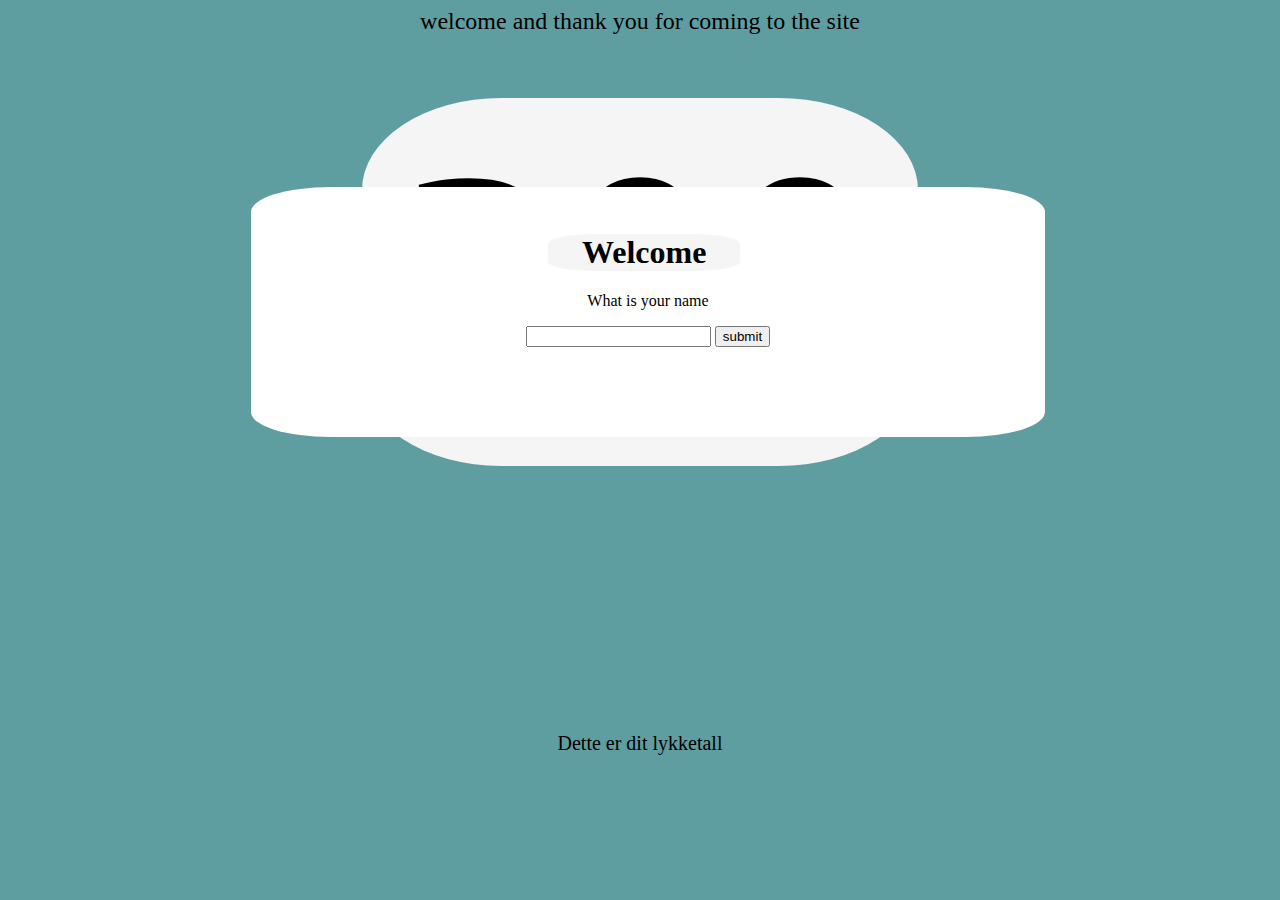
<file: index.html>
<html>
    <head>
        <link rel="stylesheet" href="Daxoppgave2.css">
        <script src="Daxoppgave.js" defer></script>
    </head>
    <body>
        <div class="welcomeName">
           <p> welcome and thank you for coming to the site</p><p id="showName"></p>
        </div>
        <div class="startscreen">
            <H1>Welcome</H1>
            <p>What is your name</p>
            <input type="text" id="user">
            <button onClick="theUsersName()" class="iAm">submit</button>
        </div>
        <h2 id="luckynumber"></h2>
        <div class="sparkle_sparkle">
        <p>Dette er dit lykketall</p>
       </div>
    </body>
</html>
</file>
<file: Daxoppgave2.css>
body{
    background-color: cadetblue;
}
.startscreen{
    background-color: white;
    position: absolute;
    width: 60%;
    height: relative;
    justify-content: center;
    padding-top: 2%;
    padding-bottom: 7%;
    padding-left: 1%;
    padding-right: 1%;
    margin-left: 19%;
    text-align: center;
    margin-top: 10%;
    border-radius: 10%;
}
.startscreen p{
   position: relative;
   text-align: center;
   width: 20%;
   left: 40%;
}
.startscreen h1{
    background-color: whitesmoke;
    border-radius: 25%;
    width: 25%;
    height: 20%;
    left: 52%;
    justify-content: center;
    margin-left: 37%;
    
}

.welcomeName {
    
    height: relative;
    font-size: 150%;
    
    text-align: center;
    
}

h2{
    background-color: whitesmoke;
    text-align: center;
    border-radius: 25%;
    width: 40%;
    height: relative;
    justify-content: center;
    margin-left: 28%;
    font-size: 2000%;
    padding-left: 2%;
    padding-right: 2%;
    margin-top: 5%;
}
.sparkle_sparkle{
    text-align: center;
    font-size: 125%;
    position: relative;
    }
</file>
